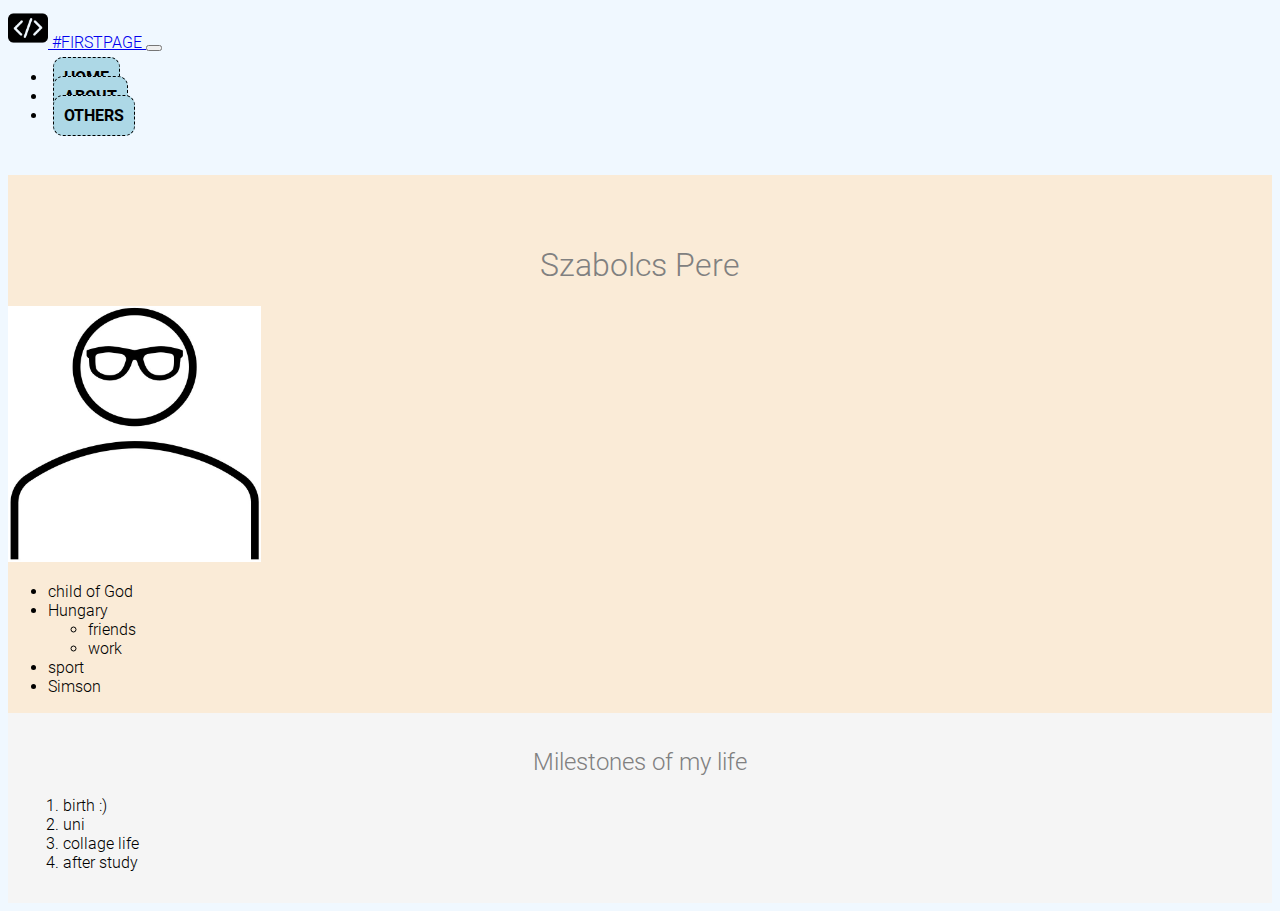
<file: index.html>
<!DOCTYPE html>
<html lang="en">

<head>
    <meta charset="UTF-8">
    <meta http-equiv="X-UA-Compatible" content="IE=edge">
    <meta name="viewport" content="width=device-width, initial-scale=1.0">
    <!-- this from boodstrap ref -->
    <link href="https://cdn.jsdelivr.net/npm/bootstrap@5.2.0-beta1/dist/css/bootstrap.min.css" rel="stylesheet"
        integrity="sha384-0evHe/X+R7YkIZDRvuzKMRqM+OrBnVFBL6DOitfPri4tjfHxaWutUpFmBp4vmVor" crossorigin="anonymous">
    <!-- own css file -->
    <link rel="stylesheet" href="css/style.css">
    <title> Home</title>
</head>

<body>
    <nav class="navbar navbar-expand-lg bg-light fixed-top">
        <div class="container-fluid">
            <a class="navbar-brand" href="/index.html">
                <img src="/icon/homeIcon.png" alt="icon" width="40" height="40">
                #firstPage
            </a>
            
            <button class="navbar-toggler" type="button" data-bs-toggle="collapse" data-bs-target="#navbarNav"
                aria-controls="navbarNav" aria-expanded="false" aria-label="Toggle navigation">
                <span class="navbar-toggler-icon"></span>
            </button>
            <div class="collapse navbar-collapse" id="navbarNav">
                <ul class="navbar-nav">
                    <li class="nav-item">
                        <a class="nav-link active buttonDiv" aria-current="page" href="/index.html">Home</a>
                    </li>
                    <li class="nav-item">
                        <a class="nav-link buttonDiv" href="/about.html">About</a>
                    </li>
                    <li class="nav-item">
                        <a class="nav-link buttonDiv" href="/pages/other.html">Others</a>
                    </li>
                </ul>
            </div>
            
        </div>
    </nav>


    <div  id="indexID">
        <h1>Szabolcs Pere</h1>

        
        <div class="container">
            <div class="row justify-content-md-center">
                <!-- <div class="col-3"></div> -->
            <div class="col-6 mx-auto justify-content-md-center" >
                <div class="text-center">
                <img id="profPicID" src="img/profPic.jpg"  class="rounded"  alt="profPic" >
            </div>
            </div>
            <!-- <div class="col-3"></div> -->
            </div>
        </div>
        <!-- <div class="col-sm-2 col-md-8 col-lg-12" id="pofPicBorderId" align = "center">
            <img id="profPicID" src="img/profPic.jpg" alt="Profile Picture">
        </div> -->

        <ul>
            <li>child of God</li>
            <li>Hungary</li>
            <ul>

                <li>friends</li>
                <li>work</li>
            </ul>
            <li>sport</li>
            <li>Simson</li>
        </ul>
    </div>


    <div id="milID">

        <h2>Milestones of my life</h2>
        <ol>
            <li>birth :)</li>
            <li>uni</li>
            <li>collage life</li>
            <li>after study</li>
        </ol>
    </div>




    <!-- this is from boodstrap scrip -->
    <script src="https://cdn.jsdelivr.net/npm/bootstrap@5.2.0-beta1/dist/js/bootstrap.bundle.min.js"
        integrity="sha384-pprn3073KE6tl6bjs2QrFaJGz5/SUsLqktiwsUTF55Jfv3qYSDhgCecCxMW52nD2"
        crossorigin="anonymous"></script>
</body>

</html>
</file>
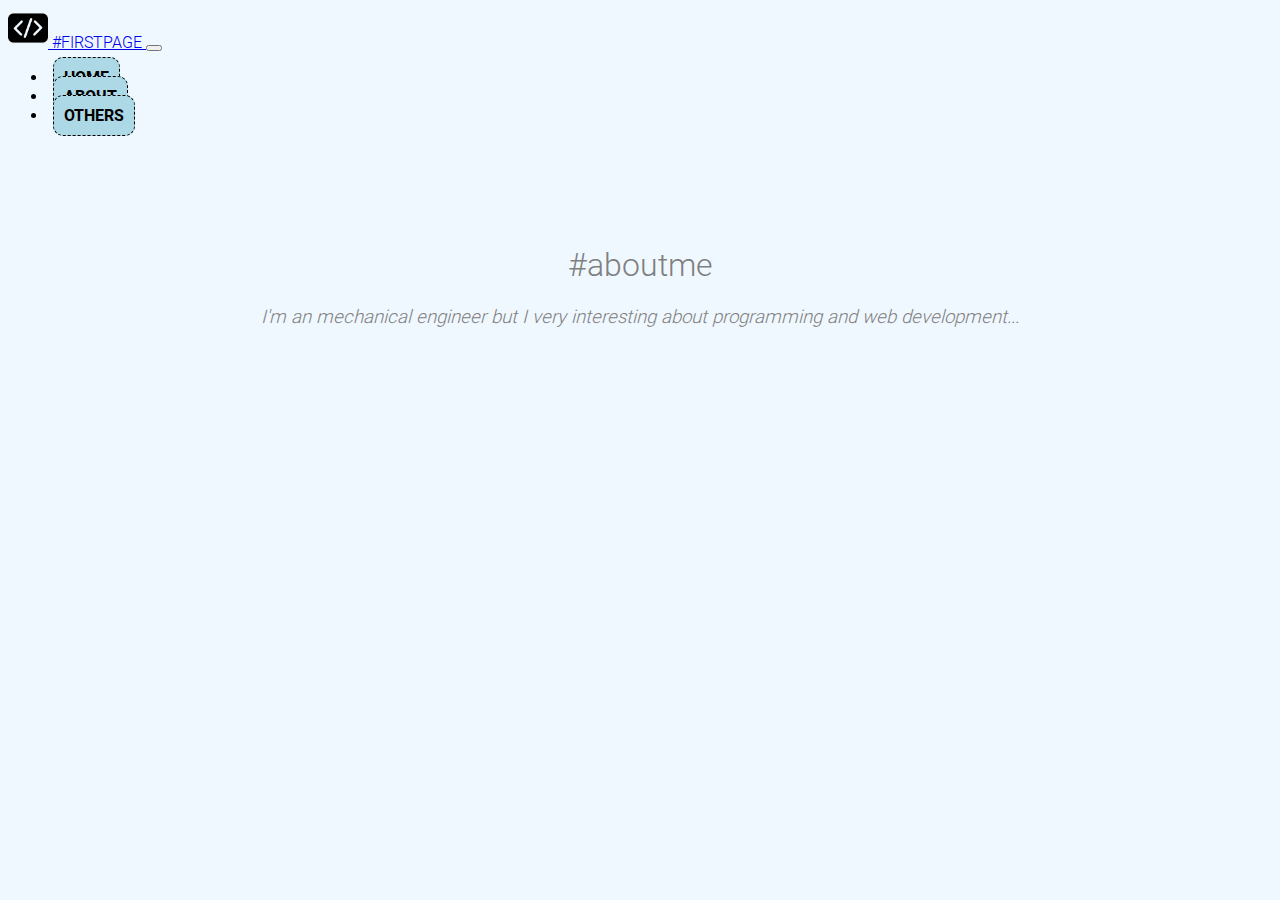
<file: about.html>
<!DOCTYPE html>
<html lang="en">

<head>
    <meta charset="UTF-8">
    <meta http-equiv="X-UA-Compatible" content="IE=edge">
    <meta name="viewport" content="width=device-width, initial-scale=1.0">
        <!-- this from boodstrap ref -->
        <link href="https://cdn.jsdelivr.net/npm/bootstrap@5.2.0-beta1/dist/css/bootstrap.min.css" rel="stylesheet" integrity="sha384-0evHe/X+R7YkIZDRvuzKMRqM+OrBnVFBL6DOitfPri4tjfHxaWutUpFmBp4vmVor" crossorigin="anonymous">
        <!-- own css file -->
        <link rel="stylesheet" href="css/style.css">
    <title>About</title>

</head>

<body>

    <nav class="navbar navbar-expand-lg bg-light fixed-top">
        <div class="container-fluid">
            <a class="navbar-brand" href="/index.html">
                <img src="/icon/homeIcon.png" alt="icon" width="40" height="40">
                #firstPage
            </a>
          <button class="navbar-toggler" type="button" data-bs-toggle="collapse" data-bs-target="#navbarNav" aria-controls="navbarNav" aria-expanded="false" aria-label="Toggle navigation">
            <span class="navbar-toggler-icon"></span>
          </button>
          <div class="collapse navbar-collapse" id="navbarNav">
            <ul class="navbar-nav">
              <li class="nav-item">
                <a class="nav-link active buttonDiv" aria-current="page" href="/index.html">Home</a>
              </li>
              <li class="nav-item">
                <a class="nav-link buttonDiv" href="/about.html">About</a>
              </li>
              <li class="nav-item">
                <a class="nav-link buttonDiv" href="/pages/other.html">Others</a>
              </li>
            </ul>
          </div>
        </div>
      </nav>

    <div id="aboutID" class ="centerDiv" >

        <h1>#aboutme</h1>

        <h3><i>I'm an mechanical engineer but I very interesting about programming and web development...</i></h3>

    </div>



<!-- this is from boodstrap scrip -->
<script src="https://cdn.jsdelivr.net/npm/bootstrap@5.2.0-beta1/dist/js/bootstrap.bundle.min.js" integrity="sha384-pprn3073KE6tl6bjs2QrFaJGz5/SUsLqktiwsUTF55Jfv3qYSDhgCecCxMW52nD2" crossorigin="anonymous"></script>
</body>

</html>
</file>
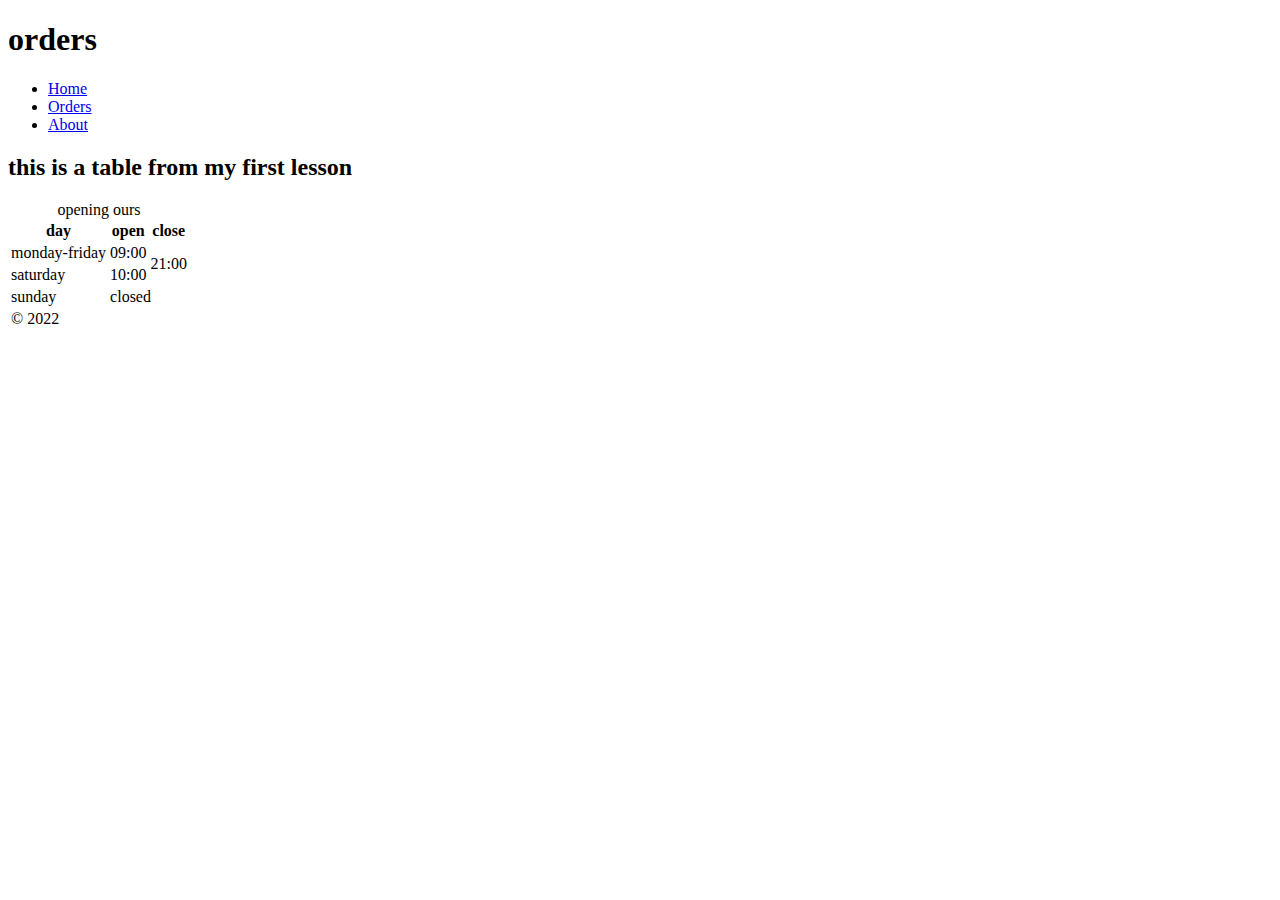
<file: pages/orders.html>
<!DOCTYPE html>
<html lang="en">

<head>
    <meta charset="UTF-8">
    <meta http-equiv="X-UA-Compatible" content="IE=edge">
    <meta name="viewport" content="width=device-width, initial-scale=1.0">
    <title>Document</title>
</head>

<body>
    <h1>orders</h1>
    <ul>
        <li>
            <a href="/index.html">Home</a>
        </li>
        <li>
            <a href="/pages/orders.html">Orders</a>
        </li>
        <li>
            <a href="/about.html">About</a>
        </li>

    </ul>

    <h2>this is a table from my first lesson</h2>
    <table>
        <caption>opening ours</caption>
        <thead>
            <th>day</th>
            <th>open</th>
            <th>close</th>
        </thead>
        <tbody>
            <tr>
                <td>monday-friday</td>
                <td>09:00</td>
                <td rowspan="2">21:00</td>
            </tr>
            <tr>
                <td>saturday</td>
                <td>10:00</td>

            </tr>
            <tr>
                <td>sunday</td>
                <td colspan="2">closed</td>
            </tr>
        </tbody>
        <tfoot>
            <tr>
                <td colspan="3">
                    &copy; 2022
                </td>
            </tr>
        </tfoot>
    </table>
</body>

</html>
</file>
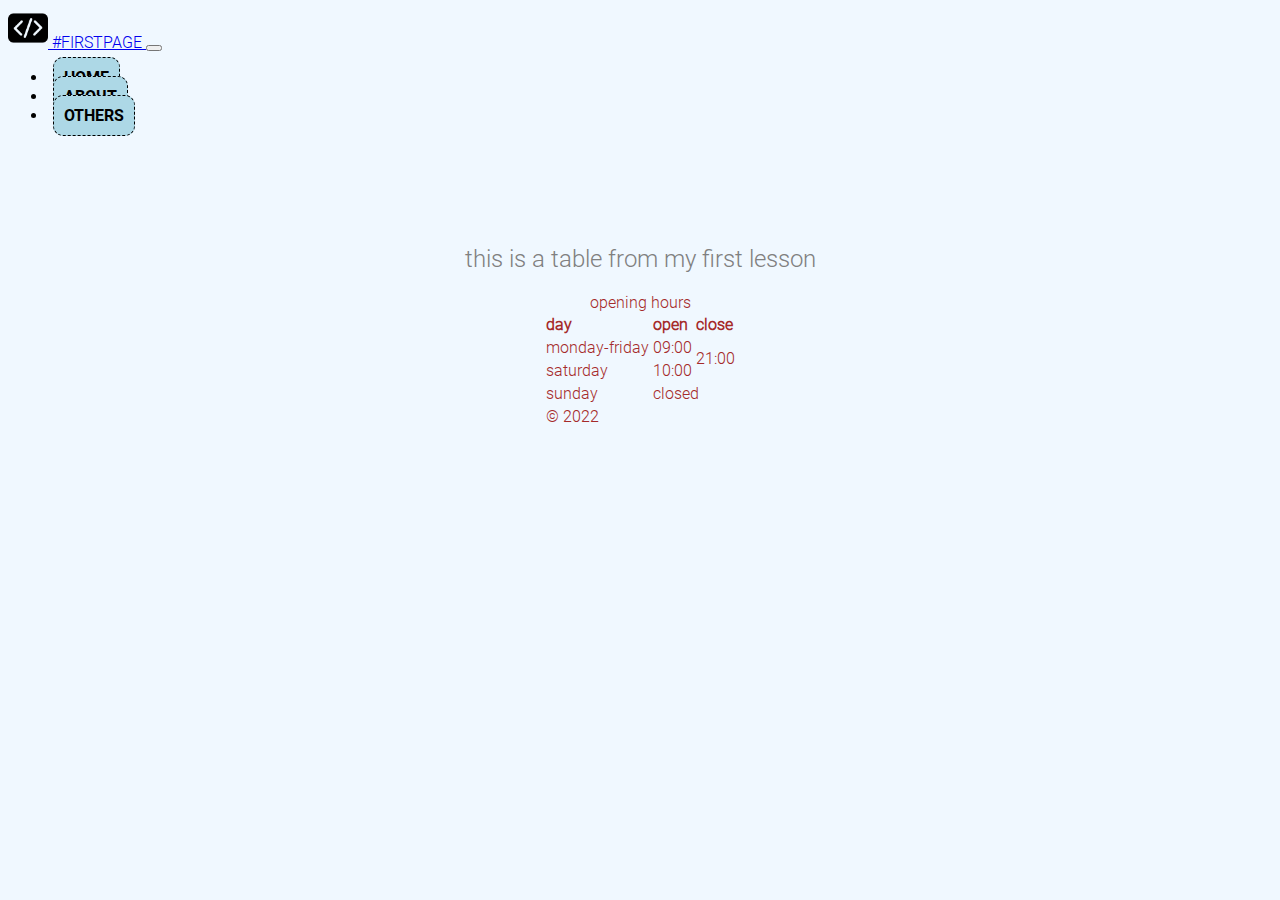
<file: pages/other.html>
<!DOCTYPE html>
<html lang="en">

<head>
    <meta charset="UTF-8">
    <meta http-equiv="X-UA-Compatible" content="IE=edge">
    <meta name="viewport" content="width=device-width, initial-scale=1.0">
    <!-- this from boodstrap ref -->
    <link href="https://cdn.jsdelivr.net/npm/bootstrap@5.2.0-beta1/dist/css/bootstrap.min.css" rel="stylesheet"
        integrity="sha384-0evHe/X+R7YkIZDRvuzKMRqM+OrBnVFBL6DOitfPri4tjfHxaWutUpFmBp4vmVor" crossorigin="anonymous">
    <!-- own css file -->
    <link rel="stylesheet" href="../css/style.css">
    <title>Others</title>

</head>

<body>
    <nav class="navbar navbar-expand-lg bg-light fixed-top">
        <div class="container-fluid">
            <a class="navbar-brand" href="/index.html">
                <img src="/icon/homeIcon.png" alt="icon" width="40" height="40">
                #firstPage
            </a>
            <button class="navbar-toggler" type="button" data-bs-toggle="collapse" data-bs-target="#navbarNav"
                aria-controls="navbarNav" aria-expanded="false" aria-label="Toggle navigation">
                <span class="navbar-toggler-icon"></span>
            </button>
            <div class="collapse navbar-collapse" id="navbarNav">
                <ul class="navbar-nav">
                    <li class="nav-item">
                        <a class="nav-link active buttonDiv" aria-current="page" href="/index.html">Home</a>
                    </li>
                    <li class="nav-item">
                        <a class="nav-link buttonDiv" href="/about.html">About</a>
                    </li>
                    <li class="nav-item">
                        <a class="nav-link buttonDiv" href="/pages/other.html">Others</a>
                    </li>
                </ul>
            </div>
        </div>
    </nav>


    <div id="othersID" class="centerDiv">
        <h2>this is a table from my first lesson</h2>
        <table align="center">
            <caption>opening hours</caption>
            <thead>
                <th>day</th>
                <th>open</th>
                <th>close</th>
            </thead>
            <tbody>
                <tr>
                    <td>monday-friday</td>
                    <td>09:00</td>
                    <td rowspan="2">21:00</td>
                </tr>
                <tr>
                    <td>saturday</td>
                    <td>10:00</td>

                </tr>
                <tr>
                    <td>sunday</td>
                    <td colspan="2">closed</td>
                </tr>
            </tbody>
            <tfoot>
                <tr>
                    <td colspan="3">
                        &copy; 2022
                    </td>
                </tr>
            </tfoot>
        </table>
    </div>

    <!-- this is from boodstrap scrip -->
    <script src="https://cdn.jsdelivr.net/npm/bootstrap@5.2.0-beta1/dist/js/bootstrap.bundle.min.js"
        integrity="sha384-pprn3073KE6tl6bjs2QrFaJGz5/SUsLqktiwsUTF55Jfv3qYSDhgCecCxMW52nD2"
        crossorigin="anonymous"></script>
</body>

</html>
</file>
<file: css/style.css>
@font-face {
    font-family: 'roboto';
    src: url("fonts/Roboto-Light.ttf");
    font-weight: 200;
}

@font-face {
    font-family: 'robotoBold';
    src: url("fonts/Roboto-Bold.ttf");
    font-weight: 200;
}

html {
    font-family: "roboto", Arial, Helvetica, sans-serif;
    text-align: left;
    background-color: aliceblue;

}

h1,
h2,
h3 {
    color: gray;
    text-align: center;
    font-weight: 100;
}

ul,
ol {
    font-weight: 100;
}

a {
    text-transform: uppercase;
}


table {
    color: brown;
    text-align: left;
    width: display/2;
}


.buttonDiv{
    color: black;
    font-family: "robotoBold", Arial, Helvetica, sans-serif;
    margin: 5px 5px 5px 5px; 
    padding: 10px 10px 10px 10px;
    border: dashed;
    border-width: 1px;
    border-radius: 10px;
    background-color: lightblue;
    text-decoration:none
      
}
#aboutID
{
    margin: 50px 0px 0px 0px; 
    padding: 50px 0px 1px 0px;
}
#othersID
{
    margin: 50px 0px 0px 0px; 
    padding: 50px 0px 1px 0px;
}
#indexID{
    background-color: antiquewhite;
    margin: 50px 0px 0px 0px; 
    border: 0px;
    padding: 50px 0px 1px 0px;
}

#milID{
    
    background-color: whitesmoke;
    margin: 0px 0px 0px 0px; 
    border: 0px;
    padding: 15px;
}
#profPicID{
    max-width: 20%;
    min-width: 150px;
    
}
</file>
